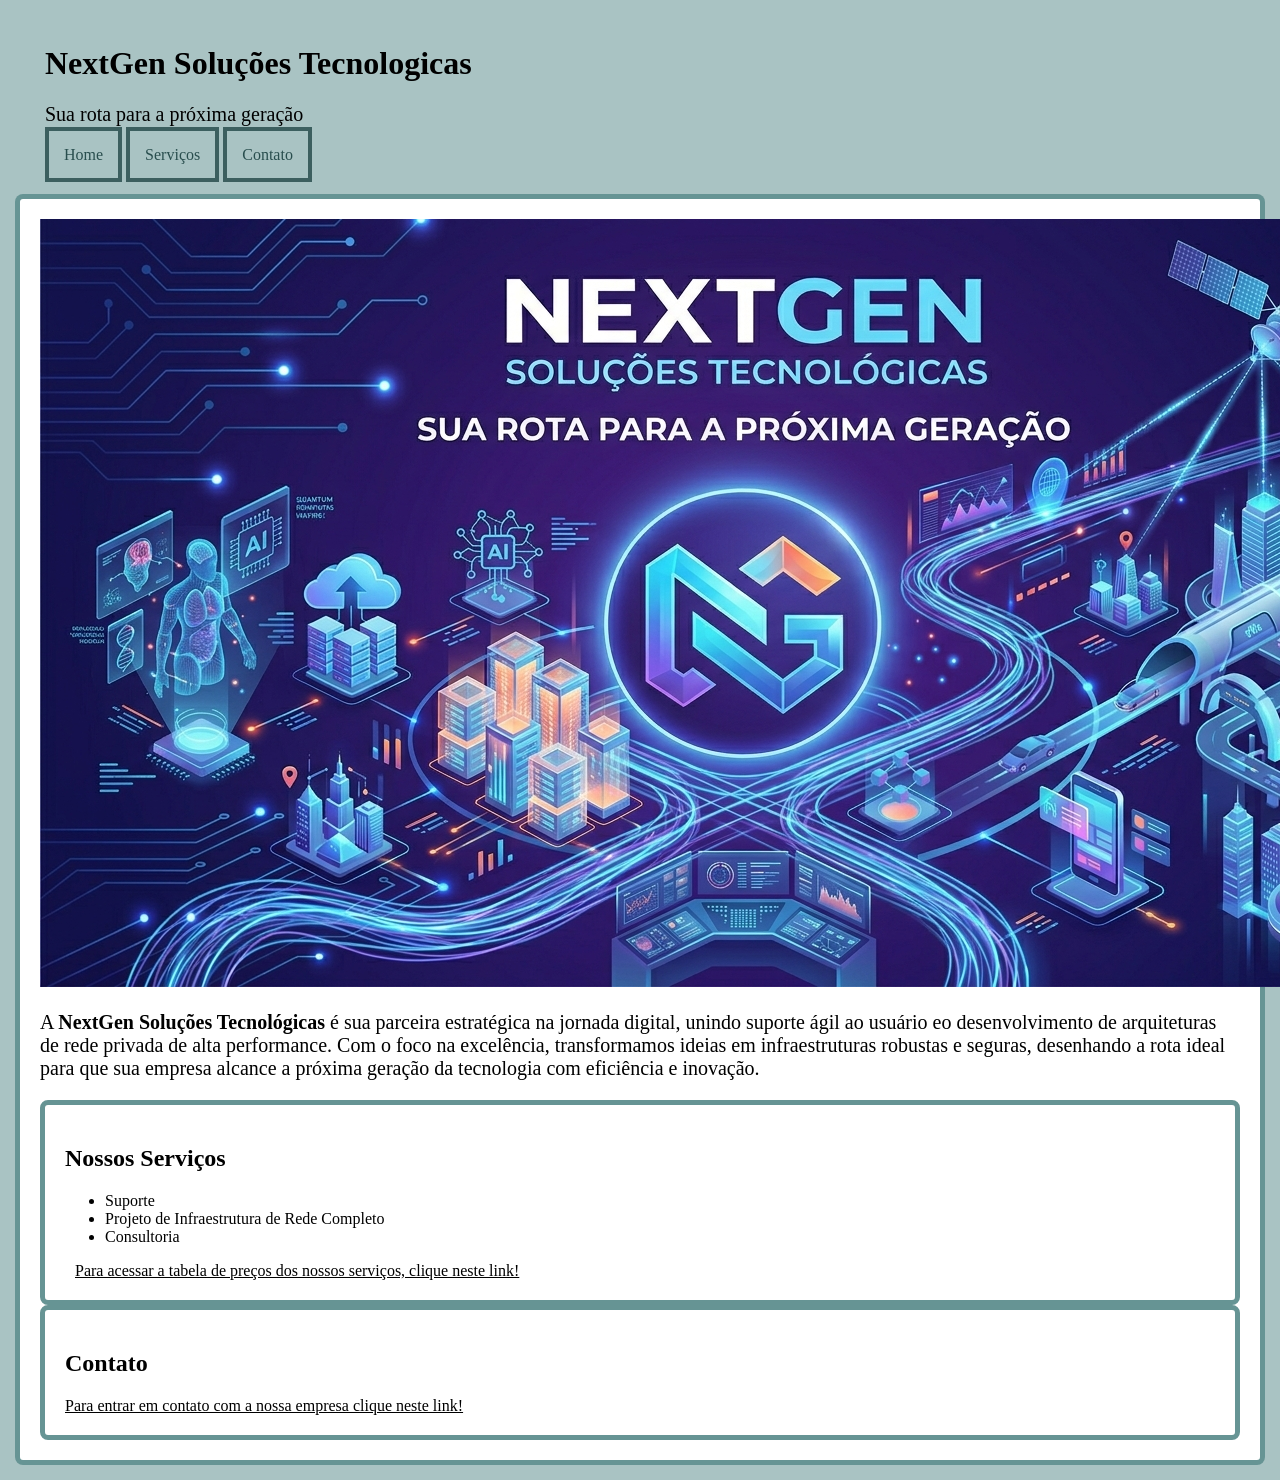
<file: AtividadeII/index.html>
<!DOCTYPE html>
<html lang="pt-br">

<head>
    <meta charset="UTF-8">
    <meta name="viewport" content="width=device-width, initial-scale=1.0">
    <link rel="icon" type="image/x-icon" href="/img/favicon.ico">
    <title> NextGen Soluções Tecnologias</title>
</head>

<body style="background-color: #a9c3c3;font-family: 'Segoe UI';margin: 0;padding: 15px;" ;>

    <header style="margin: 30px; font-family: fantasy;">
        <h1>NextGen Soluções Tecnologicas</h1>
        <p style="font-family: 'Segoe UI';font-size: 20px;">Sua rota para a próxima geração</p>
        <nav>
            <a style="padding: 15px;border: 4px solid #294e4ed7;color: #294e4e;text-decoration: none;"
                href="index.html">Home</a>
            <a style="padding: 15px;border: 4px solid #294e4ed7;color: #294e4e;text-decoration: none;"
                href="servicos.html">Serviços</a>
            <a style="padding: 15px;border: 4px solid #294e4ed7;color: #294e4e;text-decoration: none;"
                href="contato.html">Contato</a>

        </nav>
    </header>

    <div style="background-color:#ffffff;border-radius: 8px; padding: 20px; border: 5px solid #4a8080d7;">
        <Img src="img/Empresa.png" alt="Imagem da empresa NextGen Soluções Tecnologias">

        <p style="font-size: 20px;">
            A <strong> NextGen Soluções Tecnológicas </strong> é sua parceira estratégica na jornada digital,
            unindo suporte ágil ao usuário eo desenvolvimento de arquiteturas de rede privada de alta performance.
            Com o foco na excelência, transformamos ideias em infraestruturas robustas e seguras,
            desenhando a rota ideal para que sua empresa alcance a próxima
            geração da tecnologia com eficiência e inovação.
        </p>
        <div style="border-radius: 8px; padding: 20px; border: 5px solid #4a8080d7;">
            <h2>Nossos Serviços</h2>
            <ul>
                <li>Suporte</li>
                <li>Projeto de Infraestrutura de Rede Completo</li>
                <li>Consultoria</li>
            </ul>
            <a style=" padding:10px;color:rgb(0, 0, 0)" href="servicos.html">
                Para acessar a tabela de preços dos nossos serviços, clique neste link!
            </a>
        </div>
        <div style="border-radius: 8px; padding: 20px; border: 5px solid #4a8080d7;">
            <h2> Contato</h2>
            <a style="color:rgb(0, 0, 0)" href="contato.html">Para entrar em contato com a nossa empresa clique neste
                link!
            </a>
        </div>
    </div>
</body>

</html>
</file>
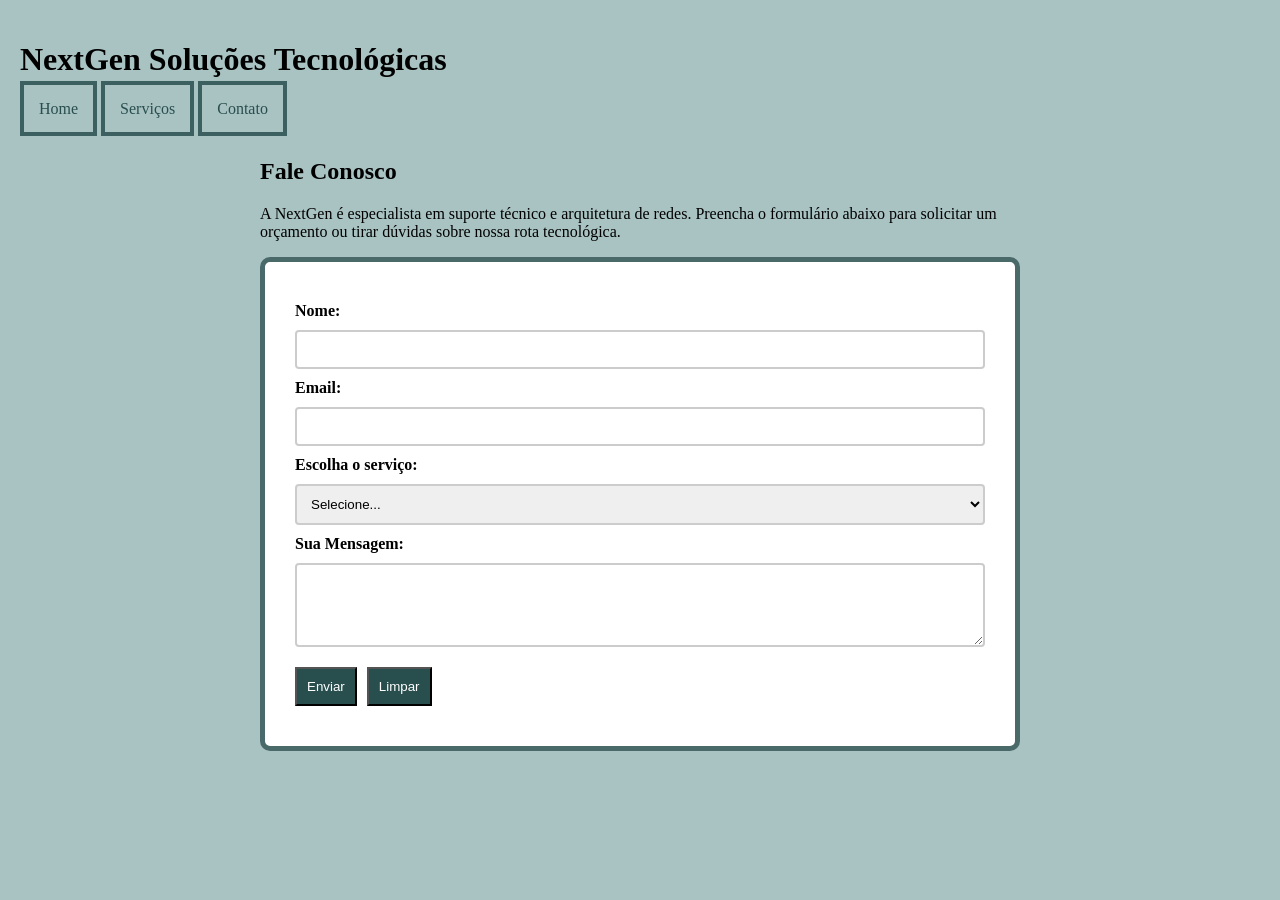
<file: AtividadeII/contato.html>
<!DOCTYPE html>
<html lang="pt-br">

<head>
    <meta charset="UTF-8">
    <meta name="viewport" content="width=device-width, initial-scale=1.0">
    <link rel="stylesheet" href="css/style.css">
    <title>Contato - NextGen</title>
</head>

<body>

    <header>
        <h1>NextGen Soluções Tecnológicas</h1>
        <nav>
            <a class="nav-link" href="index.html">Home</a>
            <a class="nav-link" href="servicos.html">Serviços</a>
            <a class="nav-link" href="contato.html">Contato</a>
        </nav>
    </header>

    <main id="contato-container">
        <h2>Fale Conosco</h2>
        <p class="texto-explicativo">
            A NextGen é especialista em suporte técnico e arquitetura de redes.
            Preencha o formulário abaixo para solicitar um orçamento ou tirar dúvidas sobre nossa rota tecnológica.
        </p>

        <div class="caixa-formulario">
            <form action="index.html">
                <label for="nome">Nome:</label>
                <input type="text" id="nome" name="nome" required>

                <label for="email">Email:</label>
                <input type="email" id="email" name="email" required>

                <label for="servicos">Escolha o serviço:</label>
                <select name="servicos" id="servicos" required>
                    <option value="">Selecione...</option>
                    <option value="Suporte">Suporte</option>
                    <option value="Projeto de Rede">Projeto de Rede</option>
                    <option value="Consultoria tech">Consultoria tech</option>
                </select>

                <label for="mensagem">Sua Mensagem:</label>
                <textarea id="mensagem" name="mensagem" rows="4" required></textarea>

                <div class="botoes">
                    <input type="submit" value="Enviar">
                    <input type="reset" value="Limpar">
                </div>
            </form>
        </div>
    </main>

</body>

</html>
</file>
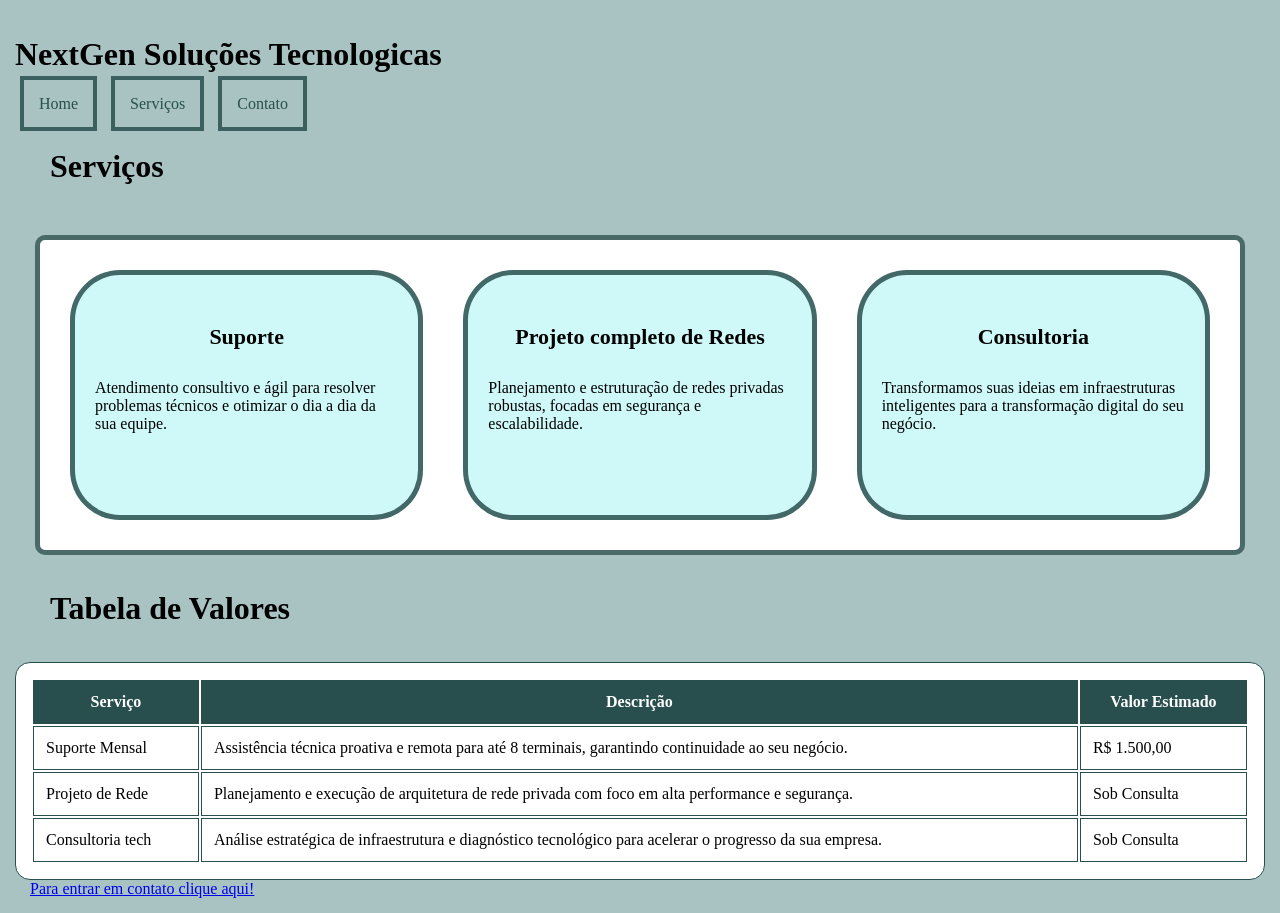
<file: AtividadeII/servicos.html>
<!DOCTYPE html>
<html lang="pt-br">

<head>
    <meta charset="UTF-8">
    <meta name="viewport" content="width=device-width, initial-scale=1.0">
    <link rel="icon" type="image/x-icon" href="/img/favicon.ico">
    <title>Serviços</title>
    <Style>
        body {
            background-color: #a9c3c3;
            font-family: 'Segoe UI';
            margin: 0;
            padding: 15px;
        }

        .menuh1 {
            font-family: 'Segoe UI';
            font-size: 32px;
        }

        .a {
            padding: 15px;
            border: 4px solid #294e4ed7;
            font-family: fantasy;
            text-decoration: none;
            color: #294e4e;
        }

        h3 {
            font-size: 32px;
            padding: 30px;
            margin: 5px;
        }

        .conteiner {
            padding: 30px;
            margin: 20px;
            display: flex;
            justify-content: center;
            gap: 40px;
            background-color: #ffff;
            border: 5px solid #294e4ed7;
            border-radius: 10px;
        }

        .card h4 {
            display: flex;
            justify-content: center;
            font-size: 22px;
        }

        .card {
            background-color: #c6f8f8d7;
            padding: 20px;
            border: 5px solid #294e4ed7;
            border-radius: 50px;
            width: 100%;
            height: 200px;
        }

        .card p {
            display: flex;
            justify-content: center;
        }

        .valorh2 {
            font-size: 32px;
            padding: 15px;
            margin: 20px;
        }

        table {
            width: 100%;
            height: 100%;
            padding: 15px;
            margin-top: 10px;
            border: 5px solid #294e4ed7;
            border-radius: 15px;
            background-color: #ffffff;
        }

        table,
        th,
        td {
            border: 1px solid #294e4e;
        }

        th,
        td {
            padding: 12px;
        }

        th {
            background-color: #294e4e;
            color: #ffffff;
        }

        a {
            padding: 10px;
            margin: 5px;
            margin-top: 10px;

        }
    </Style>
</head>

<body>
    <header>
        <h1 class="menuh1">NextGen Soluções Tecnologicas</h1>
        <nav>
            <a class="a" href="index.html">Home</a>
            <a class="a" href="servicos.html">Serviços</a>
            <a class="a" href="contato.html">Contato</a>
        </nav>
        <h3>Serviços</h3>
    </header>
    <div class="conteiner">
        <div class="card">
            <h4>Suporte</h4>
            <p>Atendimento consultivo e ágil para resolver problemas técnicos e otimizar o dia a dia da sua equipe.</p>
        </div>
        <div class="card">
            <h4>Projeto completo de Redes</h4>
            <p>Planejamento e estruturação de redes privadas robustas, focadas em segurança e escalabilidade.</p>
        </div>
        <div class="card">
            <h4>Consultoria</h4>
            <p>Transformamos suas ideias em infraestruturas inteligentes para a transformação digital do seu negócio.
            </p>
        </div>
    </div>
    <h2 class="valorh2">Tabela de Valores</h2>
    <table>
        <tr>
            <th>Serviço</th>
            <th>Descrição</th>
            <th>Valor Estimado</th>
        </tr>
        <tr>
            <td>Suporte Mensal</td>
            <td>Assistência técnica proativa e remota para até 8 terminais, garantindo continuidade ao seu negócio.
            </td>
            <td>R$ 1.500,00</td>
        </tr>
        <tr>
            <td>Projeto de Rede</td>
            <td>Planejamento e execução de arquitetura de rede privada com foco em alta performance e segurança.</td>
            <td>Sob Consulta</td>
        </tr>
        <tr>
            <td>Consultoria tech</td>
            <td>Análise estratégica de infraestrutura e diagnóstico tecnológico para acelerar o progresso da sua
                empresa.</td>
            <td>Sob Consulta</td>
        </tr>
    </table>
    <a href="contato.html">Para entrar em contato clique aqui!</a>
</body>

</html>
</file>
<file: AtividadeII/css/style.css>
* {
    box-sizing: border-box;
}

body {
    background-color: #a9c3c3;
    font-family: 'Segoe UI';
    margin: 0;
    padding: 20px;
}

#contato-container {
    max-width: 800px;
    margin: auto; 
    padding: 20px;
}

.nav-link {
    padding: 15px;
    border: 4px solid #294e4ed7;
    text-decoration: none;
    color: #294e4e;
    font-family: fantasy;
}

.caixa-formulario {
    background-color: #ffffff;
    border: 5px solid #294e4ed7;
    border-radius: 10px;
    padding: 30px;
}

label, input, select, textarea {
    display: block;
    width: 100%; 
    margin-bottom: 10px;
}

label {
    margin-top: 10px;
    font-weight: bold;
}

input[type="text"], input[type="email"], select, textarea {
    padding: 10px;
    border: 2px solid #ccc;
    border-radius: 4px;
}

.botoes {
    display: flex;
    gap: 10px;
    margin-top: 20px;
}

input[type="submit"], input[type="reset"] {
    width: auto;
    background-color: #294e4e;
    color: white;
    padding: 10px ;
}
</file>
